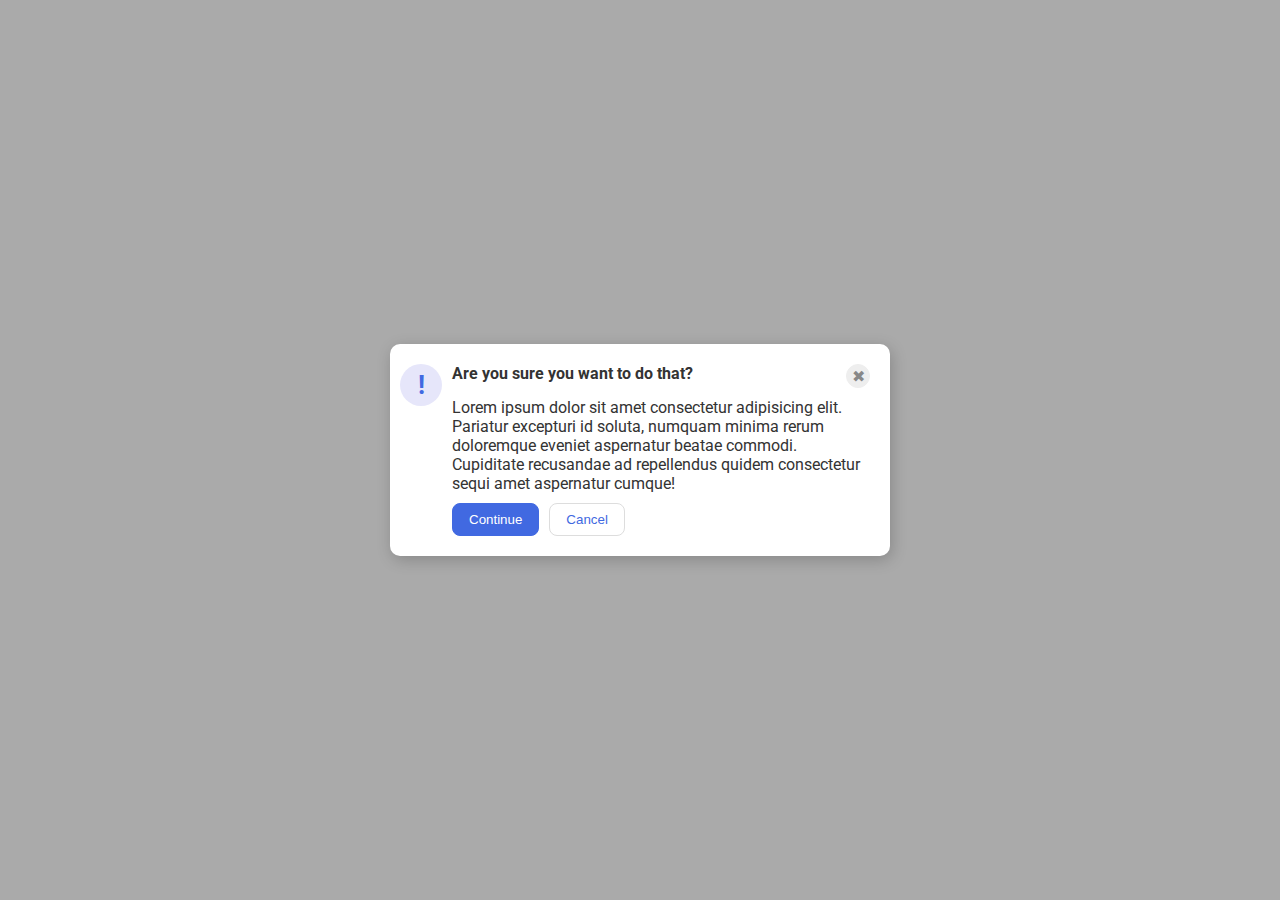
<file: foundations/flex/05-flex-modal/index.html>
<!DOCTYPE html>
<html lang="en">
  <head>
    <meta charset="UTF-8">
    <meta http-equiv="X-UA-Compatible" content="IE=edge">
    <meta name="viewport" content="width=device-width, initial-scale=1.0">
    <link rel="stylesheet" href="style.css">
    <title>Modal</title>
  </head>
  <body>
    <div class="modal">
      <div class="icon-container">
        <div class="icon">!</div>
      </div>
      <div class="second-container">
        <div class="text-container">
          <div class="header">Are you sure you want to do that?</div>
          <button class="close-button">✖</button>
        </div>
        <div class="text">Lorem ipsum dolor sit amet consectetur adipisicing elit. Pariatur excepturi id soluta, numquam minima rerum doloremque eveniet aspernatur beatae commodi. Cupiditate recusandae ad repellendus quidem consectetur sequi amet aspernatur cumque!</div>
        <div class="button-container">
          <button class="continue">Continue</button>
          <button class="cancel">Cancel</button>
        </div>

      </div>

    </div>
  </body>
</html>
</file>
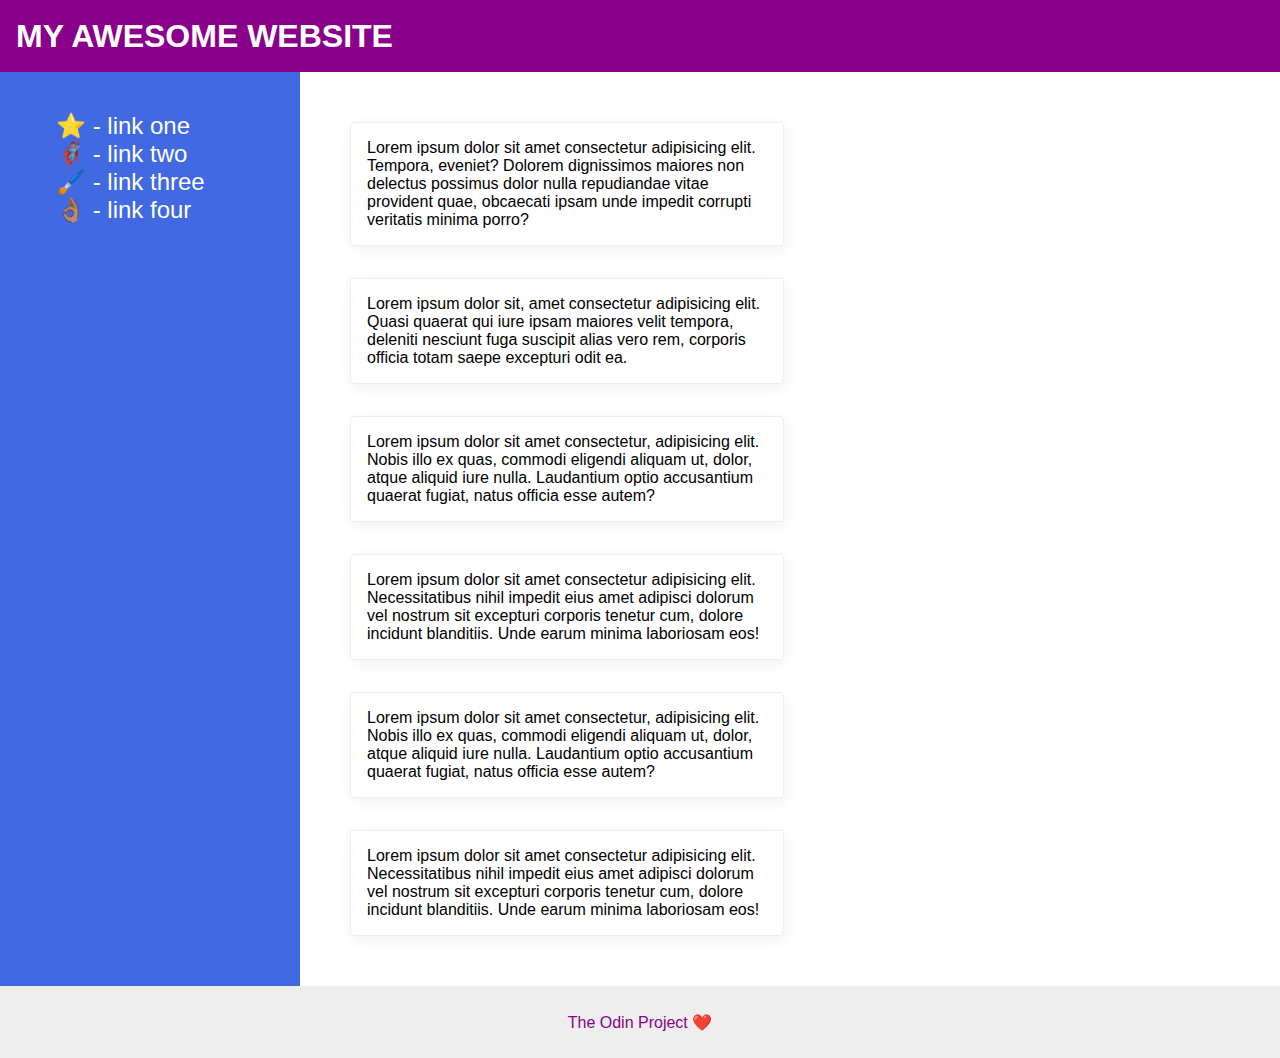
<file: foundations/flex/07-flex-layout-2/index.html>
<!DOCTYPE html>
<html lang="en">
  <head>
    <meta charset="UTF-8">
    <meta http-equiv="X-UA-Compatible" content="IE=edge">
    <meta name="viewport" content="width=device-width, initial-scale=1.0">
    <title>The Holy Grail</title>
    <link rel="stylesheet" href="style.css">
  </head>
  <body>
    <div class="header">
      MY AWESOME WEBSITE
    </div>
    <div class="content">
      <div class="sidebar">
        <ul>
          <li><a href="#">⭐ - link one</a></li>
          <li><a href="#">🦸🏽‍♂️ - link two</a></li>
          <li><a href="#">🖌️ - link three</a></li>
          <li><a href="#">👌🏽 - link four</a></li>
        </ul>
      </div>
      <div class="container">
        <div class="card">Lorem ipsum dolor sit amet consectetur adipisicing elit. Tempora, eveniet? Dolorem dignissimos maiores non delectus possimus dolor nulla repudiandae vitae provident quae, obcaecati ipsam unde impedit corrupti veritatis minima porro?</div>
        <div class="card">Lorem ipsum dolor sit, amet consectetur adipisicing elit. Quasi quaerat qui iure ipsam maiores velit tempora, deleniti nesciunt fuga suscipit alias vero rem, corporis officia totam saepe excepturi odit ea.</div>
        <div class="card">Lorem ipsum dolor sit amet consectetur, adipisicing elit. Nobis illo ex quas, commodi eligendi aliquam ut, dolor, atque aliquid iure nulla. Laudantium optio accusantium quaerat fugiat, natus officia esse autem?</div>
        <div class="card">Lorem ipsum dolor sit amet consectetur adipisicing elit. Necessitatibus nihil impedit eius amet adipisci dolorum vel nostrum sit excepturi corporis tenetur cum, dolore incidunt blanditiis. Unde earum minima laboriosam eos!</div>
        <div class="card">Lorem ipsum dolor sit amet consectetur, adipisicing elit. Nobis illo ex quas, commodi eligendi aliquam ut, dolor, atque aliquid iure nulla. Laudantium optio accusantium quaerat fugiat, natus officia esse autem?</div>
        <div class="card">Lorem ipsum dolor sit amet consectetur adipisicing elit. Necessitatibus nihil impedit eius amet adipisci dolorum vel nostrum sit excepturi corporis tenetur cum, dolore incidunt blanditiis. Unde earum minima laboriosam eos!</div>
     
      </div>
    </div>
    <div class="footer">
      The Odin Project ❤️
    </div>
  </body>
</html>
</file>
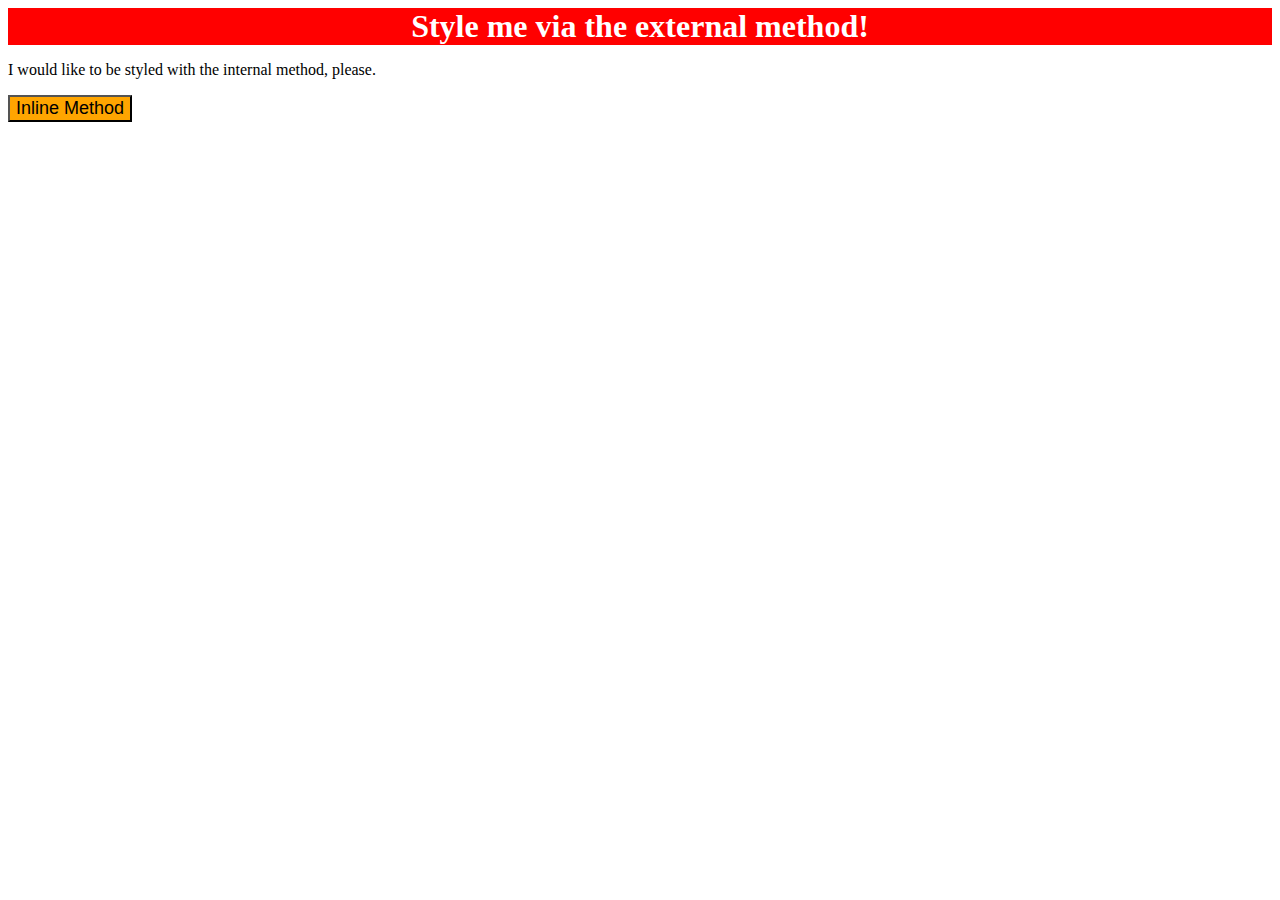
<file: foundations/intro-to-css/01-css-methods/index.html>
<!DOCTYPE html>
<html lang="en">
  <head>
    <meta charset="UTF-8">
    <meta http-equiv="X-UA-Compatible" content="IE=edge">
    <meta name="viewport" content="width=device-width, initial-scale=1.0">
    <title>Methods for Adding CSS</title>
    <link rel="stylesheet" href="style.css">
    <style>
      .p{
        background-color: green;
        color: white;
        font-size: 18px;
      }
    </style>
  </head>
  <body>
    <div>Style me via the external method!</div>
    <p>I would like to be styled with the internal method, please.</p>
    <button style="background-color: orange; font-size: 18px;">Inline Method</button>
  </body>
</html>
</file>
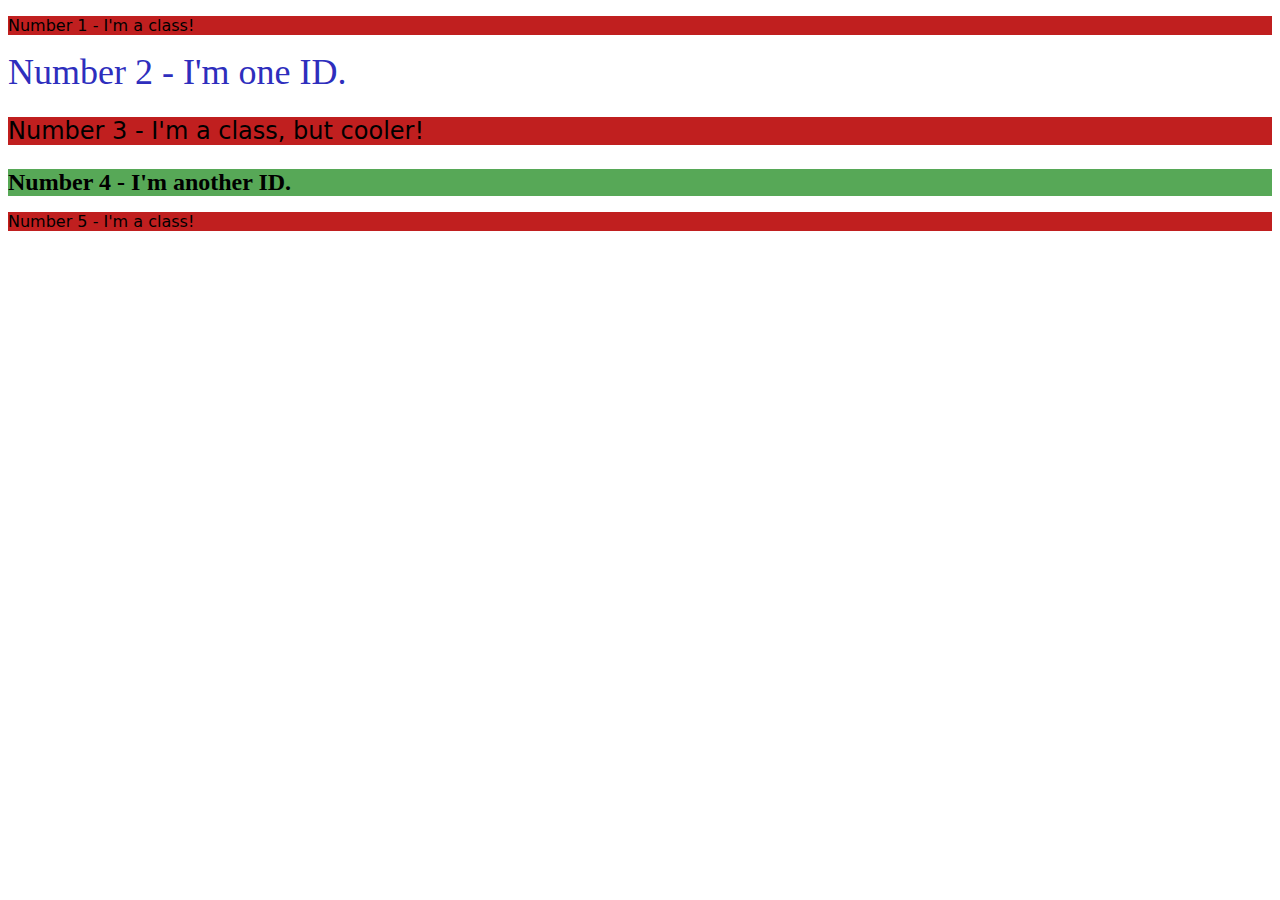
<file: foundations/intro-to-css/02-class-id-selectors/index.html>
<!DOCTYPE html>
<html lang="en">
  <head>
    <meta charset="UTF-8">
    <meta http-equiv="X-UA-Compatible" content="IE=edge">
    <meta name="viewport" content="width=device-width, initial-scale=1.0">
    <title>Class and ID Selectors</title>
    <link rel="stylesheet" href="style.css">
  </head>
  <body>
    <p class="odd">Number 1 - I'm a class!</p>
    <div id="two">Number 2 - I'm one ID.</div>
    <p class="odd adjust-font-size">Number 3 - I'm a class, but cooler!</p>
    <div id="four" class="adjust-font-size">Number 4 - I'm another ID.</div>
    <p class="odd">Number 5 - I'm a class!</p>
  </body>
</html>
</file>
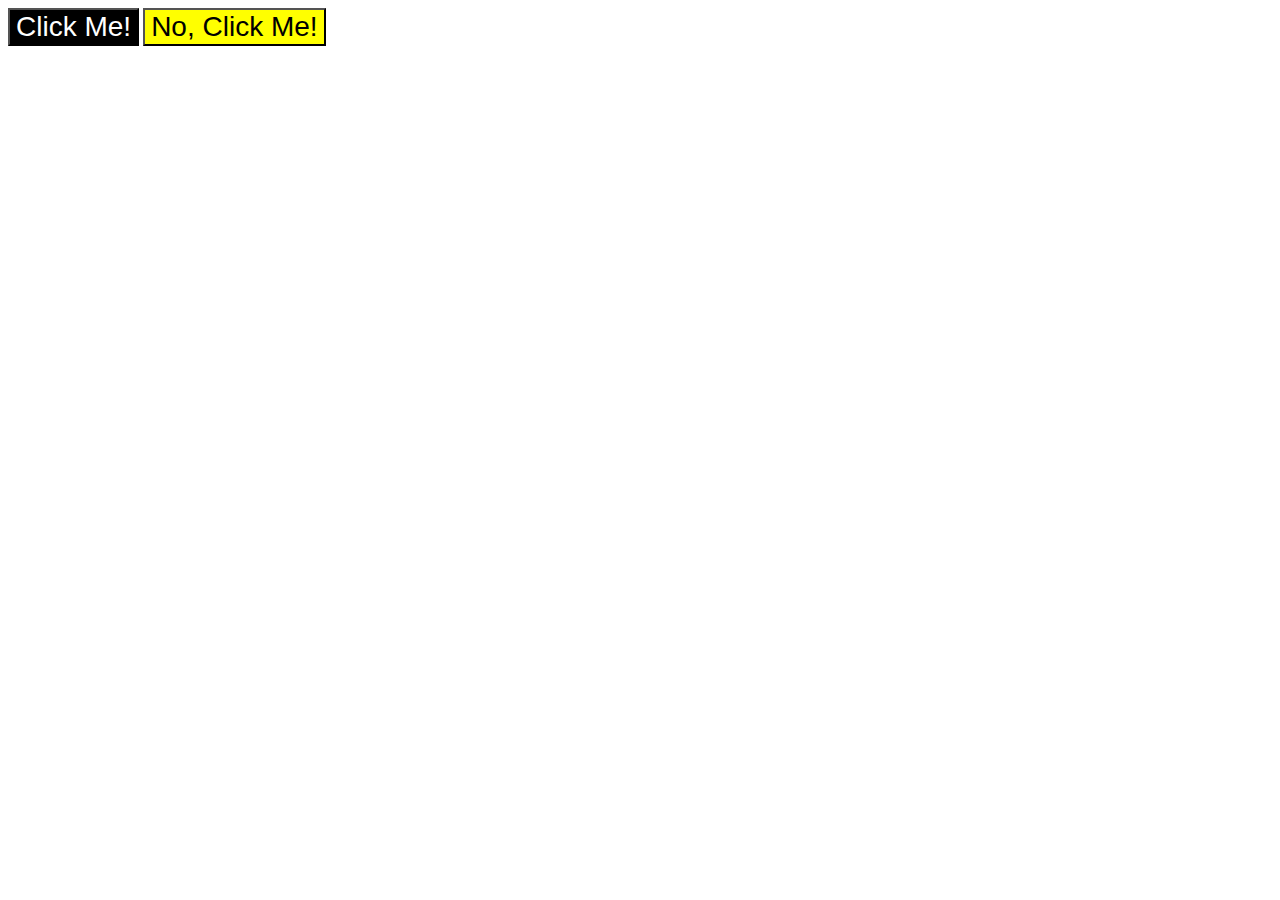
<file: foundations/intro-to-css/03-grouping-selectors/index.html>
<!DOCTYPE html>
<html lang="en">
  <head>
    <meta charset="UTF-8">
    <meta http-equiv="X-UA-Compatible" content="IE=edge">
    <meta name="viewport" content="width=device-width, initial-scale=1.0">
    <title>Grouping Selectors</title>
    <link rel="stylesheet" href="style.css">
  </head>
  <body>
    <button class="first">Click Me!</button>
    <button class="second">No, Click Me!</button>
  </body>
</html>
</file>
<file: foundations/flex/05-flex-modal/style.css>
@import url('https://fonts.googleapis.com/css2?family=Roboto:wght@400;700&display=swap');

html, body {
  height: 100%;
}

body {
  font-family: Roboto, sans-serif;
  margin: 0;
  background: #aaa;
  color: #333;
  /* I'll give you this one for free lol */
  display: flex;
  align-items: center;
  justify-content: center;
}

.modal {
  background: white;
  width: 480px;
  border-radius: 10px;
  box-shadow: 2px 4px 16px rgba(0,0,0,.2);
  display: flex;
  padding: 10px;
}

.icon {
  color: royalblue;
  font-size: 26px;
  font-weight: 700;
  background: lavender;
  width: 42px;
  height: 42px;
  border-radius: 50%;
  display: flex;
  align-items: center;
  justify-content: center;
}

.close-button {
  background: #eee;
  border-radius: 50%;
  color: #888;
  font-weight: 400;
  font-size: 16px;
  height: 24px;
  width: 24px;
  display: flex;
  align-items: center;
  justify-content: center;
  border: 1px solid #eee;
  padding: 0;
}

button {
  cursor: pointer;
  padding: 8px 16px;
  border-radius: 8px;
}

button.continue {
  background: royalblue;
  border: 1px solid royalblue;
  color: white;
}

button.cancel {
  background: white;
  border: 1px solid #ddd;
  color: royalblue;
}

.icon-container{
  display: flex;
  margin-top: 10px;
}

.second-container{
  margin: 10px;
}

.text-container{
  display: flex;
  font-weight: 700;
  justify-content: space-between;
  margin-bottom: 10px;
}

.button-container{
  display: flex;
  gap: 10px;
  margin-top: 10px;
}
</file>
<file: foundations/flex/07-flex-layout-2/style.css>
body {
  font-family: -apple-system, BlinkMacSystemFont, 'Segoe UI', Roboto, Oxygen, Ubuntu, Cantarell, 'Open Sans', 'Helvetica Neue', sans-serif;
  margin: 0;
  min-height: 100vh;
  display: flex;
  flex-direction: column;
  
}

ul{
  list-style: none;
}

a{
  text-decoration: none;
  color: white;
}

.header {
  height: 72px;
  background: darkmagenta;
  color: white;
  display: flex;
  justify-content: flex-start;
  align-items: center;
  font-weight: 900;
  font-size: 32px;
  padding-left: 16px;
}

.footer {
  height: 72px;
  background: #eee;
  color: darkmagenta;
  display: flex;
  justify-content: center;
  align-items: center;
}

.sidebar {
  font-size: 24px;
  display: flex;
  width: 300px;
  flex: 0 0 300px;
  padding: 16px;
  background: royalblue;
  box-sizing: border-box;
}

.container{
  display: flex;
  flex-wrap: wrap;
  gap: 32px;
  padding: 50px;
}
.card {
  border: 1px solid #eee;
  box-shadow: 2px 4px 16px rgba(0,0,0,.06);
  border-radius: 4px;
  padding: 16px;
  width: 300px;
}



@media (max-width: 1313px) {
  .card {
    width: 400px;
  }
}

@media (min-width: 1731px) and (max-width: 1981px) {
  .card {
    width: 350px;
  }
}

@media (max-width: 700px) {
  .sidebar{
    width: 200px;
    flex:0 0 auto;
    font-size: 16px;
  }
}

.content{
  display: flex;
  flex: 1;
}
</file>
<file: foundations/intro-to-css/01-css-methods/style.css>
div{
  background-color: red;
  color: white;
  text-align: center;
  font-size: 32px;
  font-weight: bold;
}
</file>
<file: foundations/intro-to-css/02-class-id-selectors/style.css>
.odd {
    background-color: rgb(192, 31, 31);
    font-family: Verdana, "DejaVu Sans", sans-serif;
  }
.adjust-font-size {
    font-size: 24px;
}
  
#two {
    color: #2e2ebd;
    font-size: 36px;
}
  
#four {
    background-color: hsl(120, 32%, 50%);
    font-weight: bold;
}
</file>
<file: foundations/intro-to-css/03-grouping-selectors/style.css>
.first{
    background-color: black;
    color: white;
}
.second{
    background-color: yellow;
}

.first,.second{
    font-size: 28px;
    font-family: Helvetica, "Times New Roman", sans-serif;
}
</file>
